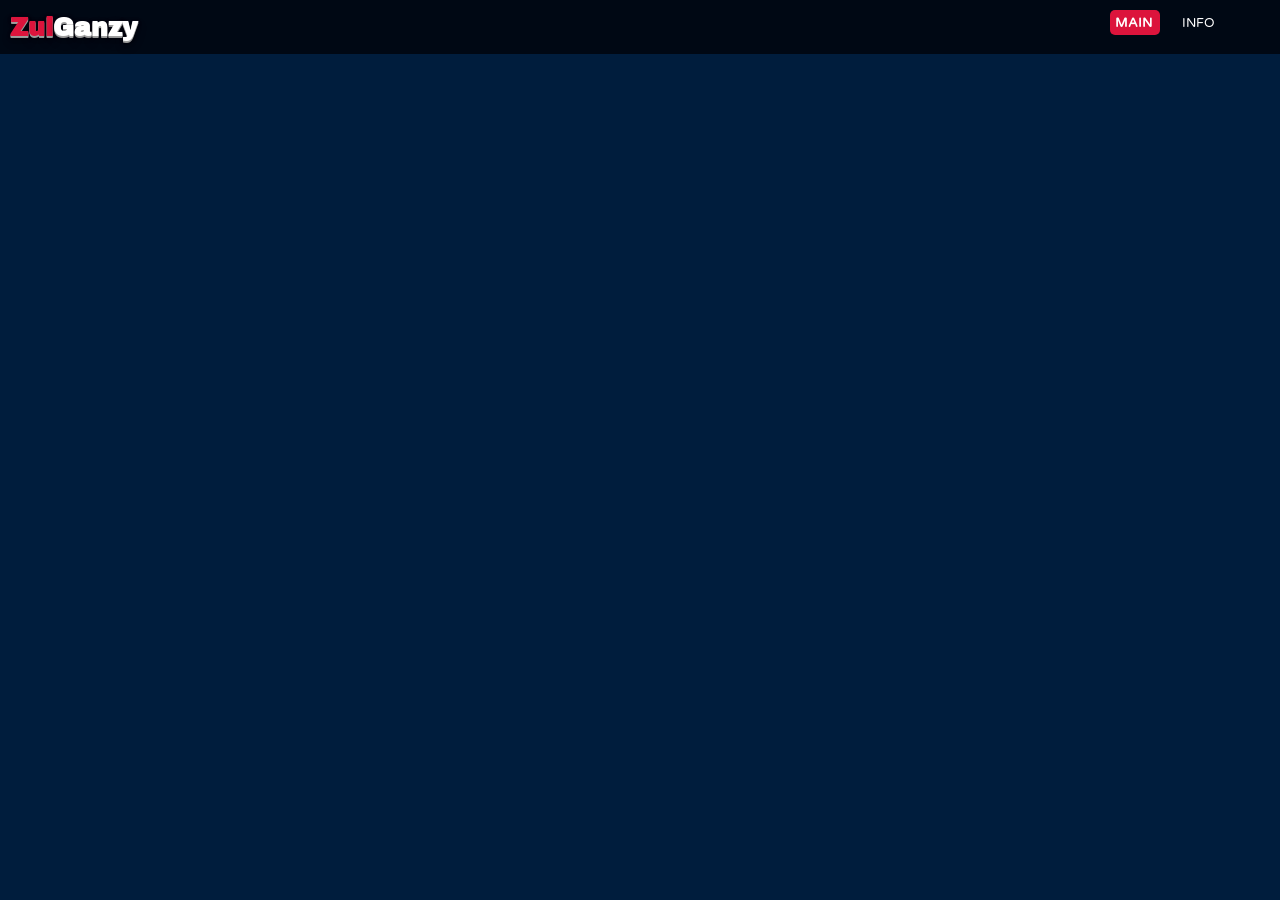
<file: index.html>
<!DOCTYPE html>
<html lang="en">

<head>
  <meta charset="UTF-8" />
  <meta name="viewport" content="width=device-width, initial-scale=1.0" />
  <title>Document</title>
  <link rel="shortcut icon" href="assets/images/icon.png" type="image/x-icon">
  <link rel="stylesheet" href="style.css" />
  <link rel="preconnect" href="https://fonts.googleapis.com" />
  <link rel="preconnect" href="https://fonts.gstatic.com" crossorigin />
  <link
    href="https://fonts.googleapis.com/css2?family=Archivo+Black&family=Kanit&family=Karla:wght@300&family=Varela+Round&display=swap"
    rel="stylesheet" />
</head>

<body>
  <header>
    <div class="logo">
      <h1 class="logo1">Zul</h1>
      <h1 class="logo2">Ganzy</h1>
    </div>
    <nav>
      <a href="" class="active">MAIN</a>
      <a href="info.html">INFO</a>
      <span></span>
    </nav>
  </header>
</body>
<footer></footer>

</html>
</file>
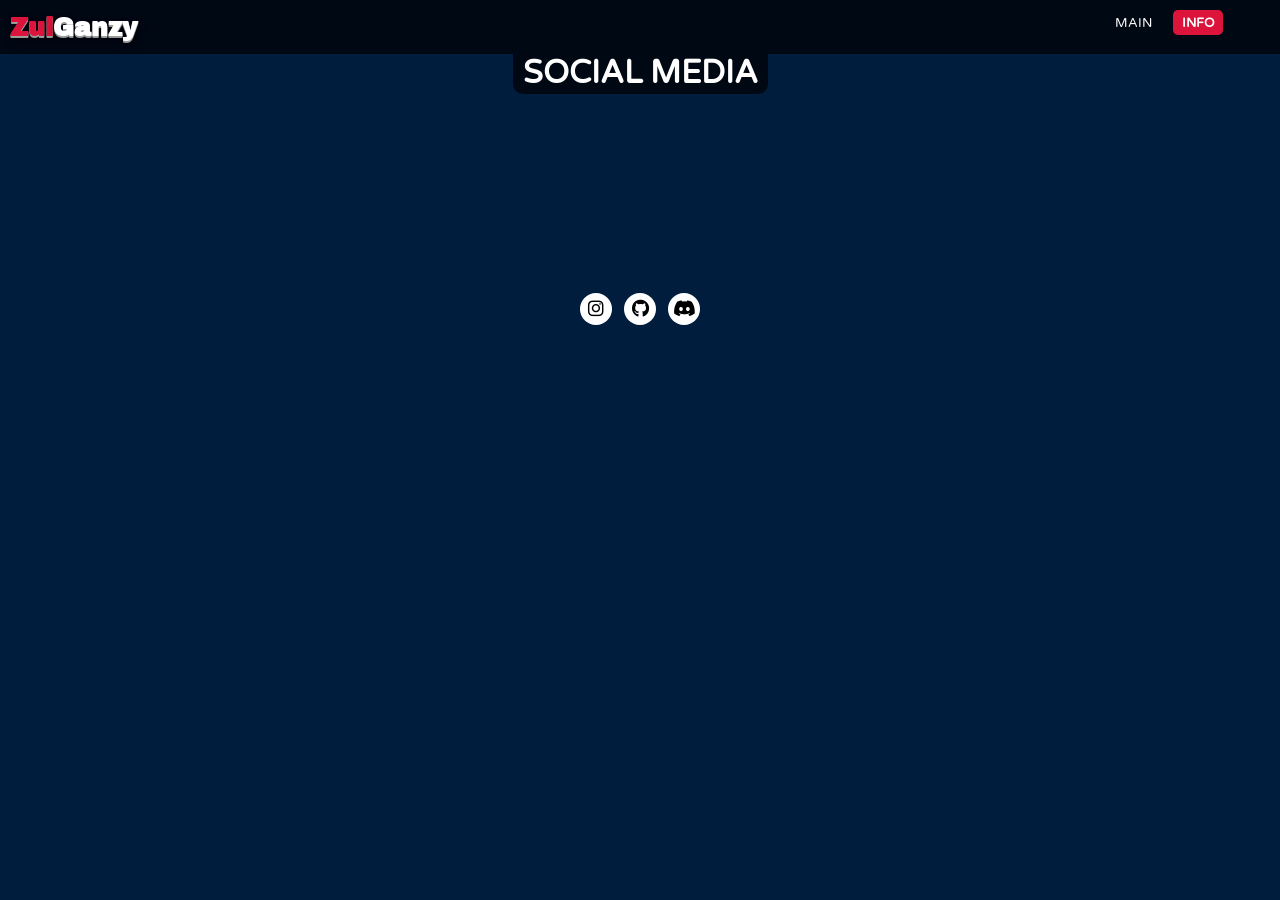
<file: info.html>
<!DOCTYPE html>
<html lang="en">

<head>
   <meta charset="UTF-8" />
   <meta name="viewport" content="width=device-width, initial-scale=1.0" />
   <title>Document</title>
   <link rel="shortcut icon" href="assets/images/icon.png" type="image/x-icon">
   <link rel="stylesheet" href="style.css" />
   <link rel="preconnect" href="https://fonts.googleapis.com" />
   <link rel="preconnect" href="https://fonts.gstatic.com" crossorigin />
   <link
      href="https://fonts.googleapis.com/css2?family=Archivo+Black&family=Kanit&family=Karla:wght@300&family=Varela+Round&display=swap"
      rel="stylesheet" />
   <link rel="stylesheet" href="https://cdnjs.cloudflare.com/ajax/libs/font-awesome/6.5.1/css/all.min.css"
      integrity="sha512-DTOQO9RWCH3ppGqcWaEA1BIZOC6xxalwEsw9c2QQeAIftl+Vegovlnee1c9QX4TctnWMn13TZye+giMm8e2LwA=="
      crossorigin="anonymous" referrerpolicy="no-referrer" />
</head>

<body>
   <header>
      <div class="logo">
         <h1 class="logo1">Zul</h1>
         <h1 class="logo2">Ganzy</h1>
      </div>
      <nav>
         <a href="index.html" class="a1">MAIN</a>
         <a href="" class="active a2">INFO</a>
         <span class="iniSpan"></span>
      </nav>
   </header>
   <div class="wrapper">
      <h1>SOCIAL MEDIA</h1>
      <div class="sosmed">
      <a href="https://instagram.com/zullsaha" target="_blank" class="button">
         <div class="icon">
            <i class="fab fa-instagram"></i>
         </div>
         <span>INSTAGRAM</span>
      </a>
      <a href="https://github.com/zulganzy" target="_blank" class="button">
         <div class="icon">
            <i class="fab fa-github"></i>
         </div>
         <span>GITHUB</span>
      </a>
      <a href="https://discordapp.com/users/901682377254928414" target="_blank" class="button">
         <div class="icon">
            <i class="fab fa-discord"></i>
         </div>
         <span>DISCORD</span>
      </a>
   </div>
</div>
   <script src="main.js"></script>
</body>
<footer></footer>

</html>
</file>
<file: style.css>
*,
html {
  padding: 0;
  margin: 0;
}

body {
  background-color: #001d3d;
  height: 100vh;
  width: 100%;
}

header {
  background-color: #000814;
  height: 6vh;
  width: 100%;
  display: flex;
}

header h1 {
  font-family: "Archivo Black", sans-serif;
  text-shadow: 0 1px 0 #9e9e9e, 0 2px 0 #969696, 0 0 5px rgba(0, 0, 0, 0.1),
    0 1px 3px rgba(0, 0, 0, 0.3), 0 3px 5px rgba(0, 0, 0, 0.2),
    0 5px 10px rgba(0, 0, 0, 0.25);
  font-size: 25px;
}

.logo {
  display: flex;
  align-items: center;
  padding: 1px 10px 1px 10px;
  cursor: pointer;
}

.logo1 {
  color: crimson;
}

.logo2 {
  color: white;
}

header nav {
  font-family: "Varela Round", sans-serif;
  height: 40px;
  width: 100%;
  display: flex;
  justify-content: right;
  margin-top: 3px;
  margin-right: 50px;
}

header nav a {
  color: white;
  font-size: 13px;
  text-decoration: none;
  padding: 2px 5px 2px 5px;
  margin: 10px;
  z-index: 1;
  border-radius: 5px;
  -webkit-border-radius: 5px;
  -moz-border-radius: 5px;
  -ms-border-radius: 5px;
  -o-border-radius: 5px;
  transition: all 0.3s ease-in-out;
  -webkit-transition: all 0.3s ease-in-out;
  -moz-transition: all 0.3s ease-in-out;
  -ms-transition: all 0.3s ease-in-out;
  -o-transition: all 0.3s ease-in-out;
}

nav span {
  background-color: crimson;
  position: absolute;
  height: 25px;
  width: 50px;
  top: 10px;
  right: 120px;
  border-radius: 5px;
  -webkit-border-radius: 5px;
  -moz-border-radius: 5px;
  -ms-border-radius: 5px;
  -o-border-radius: 5px;
  transition: all 0.3s ease-in-out;
  -webkit-transition: all 0.3s ease-in-out;
  -moz-transition: all 0.3s ease-in-out;
  -ms-transition: all 0.3s ease-in-out;
  -o-transition: all 0.3s ease-in-out;
}

nav a:nth-child(1):hover ~ span {
  transform: translateX(0px);
  -webkit-transform: translateX(0px);
  -moz-transform: translateX(0px);
  -ms-transform: translateX(0px);
  -o-transform: translateX(0px);
}

nav a:nth-child(2):hover ~ span {
  transform: translateX(64px);
  -webkit-transform: translateX(64px);
  -moz-transform: translateX(64px);
  -ms-transform: translateX(64px);
  -o-transform: translateX(64px);
}
.a1:nth-child(1):hover ~ span {
  transform: translateX(-64px);
  -webkit-transform: translateX(-64px);
  -moz-transform: translateX(-64px);
  -ms-transform: translateX(-64px);
  -o-transform: translateX(-64px);
}

.a2:nth-child(2):hover ~ span {
  transform: translateX(0px);
  -webkit-transform: translateX(0px);
  -moz-transform: translateX(0px);
  -ms-transform: translateX(0px);
  -o-transform: translateX(0px);
}

.active {
  font-weight: bold;
}

.iniSpan {
  background-color: crimson;
  position: absolute;
  height: 25px;
  width: 50px;
  top: 10px;
  right: 57px;
  border-radius: 5px;
  -webkit-border-radius: 5px;
  -moz-border-radius: 5px;
  -ms-border-radius: 5px;
  -o-border-radius: 5px;
  transition: all 0.3s ease-in-out;
  -webkit-transition: all 0.3s ease-in-out;
  -moz-transition: all 0.3s ease-in-out;
  -ms-transition: all 0.3s ease-in-out;
  -o-transition: all 0.3s ease-in-out;
}

.wrapper {
  height: 90vh;
  width: 100%;
  display: flex;
  justify-content: center;
}

.wrapper h1{
  font-family: 'Varela Round';
  font-weight: bold;
  position: absolute;
  background-color: #000814;
  color: white;
  height: 35px;
  width: auto;
  padding: 0 10px 5px 10px;
  border-radius: 0 0 10px 10px;
  -webkit-border-radius: 0 0 10px 10px;
  -moz-border-radius: 0 0 10px 10px;
  -ms-border-radius: 0 0 10px 10px;
  -o-border-radius: 0 0 10px 10px;
}

.wrapper .button {
  display: inline-block;
  color: black;
  background-color: white;
  height: 30px;
  width: 30px;
  position: relative;
  margin: 240px 5px;
  overflow: hidden;
  text-align: center;
  border-radius: 25px;
  -webkit-border-radius: 25px;
  -moz-border-radius: 25px;
  -ms-border-radius: 25px;
  -o-border-radius: 25px;
  cursor: pointer;
  box-shadow: 0px 0px 0px 1px rgb(255, 255, 255);
  transition: all 0.3s ease-out;
  -webkit-transition: all 0.3s ease-out;
  -moz-transition: all 0.3s ease-out;
  -ms-transition: all 0.3s ease-out;
  -o-transition: all 0.3s ease-out;
}

.wrapper .button:hover {
  width: 105px;
}

.wrapper .button:hover .icon i {
  color: white;
}

.wrapper .button:nth-child(1):hover .icon {
  background-color: #e1306c;
}

.wrapper .button:nth-child(2):hover .icon {
  background-color: #333;
}

.wrapper .button:nth-child(3):hover .icon {
  background-color: #5865f2;
}

.wrapper .button:nth-child(1):hover span {
  color: #e1306c;
}

.wrapper .button:nth-child(2):hover span {
  color: #333;
}

.wrapper .button:nth-child(3):hover span {
  color: #5865f2;
}

.button .icon {
  display: inline-block;
  height: 30px;
  width: 30px;
  float: left;
  box-sizing: border-box;
  border-radius: 15px;
  transition: all 0.3s ease-out;
  -webkit-border-radius: 15px;
  -moz-border-radius: 15px;
  -ms-border-radius: 15px;
  -o-border-radius: 15px;
  -webkit-transition: all 0.3s ease-out;
  -moz-transition: all 0.3s ease-out;
  -ms-transition: all 0.3s ease-out;
  -o-transition: all 0.3s ease-out;
}

.icon i {
  font-size: 18px;
  line-height: 30px;
}

.wrapper .button span {
  font-weight: bold;
  position: relative;
  top: 5px;
  font-size: 12px;
  font-family: "Karla", sans-serif;
  margin-left: 5px;
  transition: all 0.3s ease-out;
  -webkit-transition: all 0.3s ease-out;
  -moz-transition: all 0.3s ease-out;
  -ms-transition: all 0.3s ease-out;
  -o-transition: all 0.3s ease-out;
}

@media screen and (max-width: 450px) {
  header nav{
    margin-top: 8px;
  }
  nav span {
    top: 14px;
  }
  .iniSpan{
    top: 14px;
  }
  .wrapper .sosmed{
    height: 50px;
    display: flex;
    align-items: center;
    position: absolute;
    top: 41vh;
    padding: 10px 60.5px 0 60.5px;
    border-radius: 0 0 10px 10px;
    -webkit-border-radius: 0 0 10px 10px;
    -moz-border-radius: 0 0 10px 10px;
    -ms-border-radius: 0 0 10px 10px;
    -o-border-radius: 0 0 10px 10px;
}
  .wrapper h1{
    font-family: 'Varela Round';
    font-weight: bold;
    font-size: 30px;
    position: relative;
    top: 30vh;
    background-color: #000814;
    color: white;
    width: auto;
    padding: 5px 10px 70px 10px;
    border-radius: 10px 10px 10px 10px;
    -webkit-border-radius: 10px 10px 10px 10px;
    -moz-border-radius: 10px 10px 10px 10px;
    -ms-border-radius: 10px 10px 10px 10px;
    -o-border-radius: 10px 10px 10px 10px;
}
}
</file>
